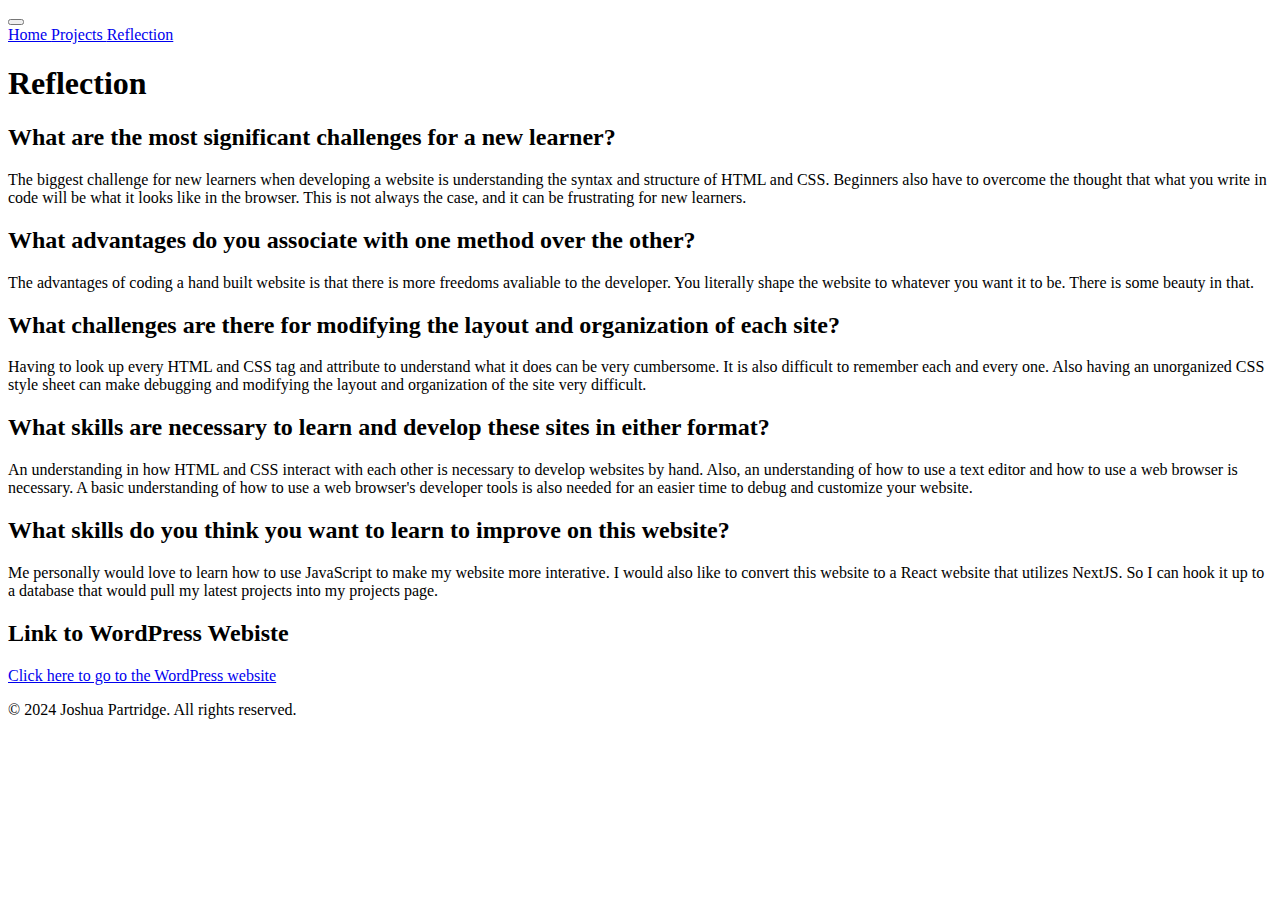
<file: docs/reflection.html>
<!DOCTYPE html>
<html lang="en" data-bs-theme="dark">
  <head>
    <title>Contact - Joshua's Portfolio</title>
    <meta charset="UTF-8" />
    <meta name="viewport" content="width=device-width, initial-scale=1.0" />
    <link rel="stylesheet" href="style.css" />
    <link rel="icon" type="image/png" href="imgs/favicon.ico" />

    <!-- Bootstrap -->
    <link
      href="https://cdn.jsdelivr.net/npm/bootstrap@5.3.2/dist/css/bootstrap.min.css"
      rel="stylesheet"
      integrity="sha384-T3c6CoIi6uLrA9TneNEoa7RxnatzjcDSCmG1MXxSR1GAsXEV/Dwwykc2MPK8M2HN"
      crossorigin="anonymous"
    />

    <!-- My Styling -->
    <link rel="stylesheet" href="style.css" />
  </head>
  <body>
    <!-- Navbar -->
    <nav class="navbar navbar-expand-lg bg-body-tertiary shadow sticky-top">
      <div class="container-fluid">
        <button
          class="navbar-toggler"
          type="button"
          data-bs-toggle="collapse"
          data-bs-target="#navbarNav"
          aria-controls="navbarNav"
          aria-expanded="false"
          aria-label="Toggle navigation"
        >
          <span class="navbar-toggler-icon"></span>
        </button>
        <div class="container-fluid">
          <div
            class="collapse navbar-collapse justify-content-center"
            id="navbarNav"
          >
            <div class="navbar-nav">
              <a class="nav-link" aria-label="home page" href="index.html">
                Home
              </a>
              <a
                class="nav-link"
                aria-label="projects page"
                href="projects.html"
              >
                Projects
              </a>
              <a
                class="nav-link active"
                aria-current="contact page"
                href="reflection.html"
              >
                Reflection
              </a>
            </div>
          </div>
        </div>
      </div>
    </nav>
    <!-- Navbar -->

    <header class="my-2 d-flex justify-content-center">
      <h1>Reflection</h1>
    </header>

    <div class="container">
      <div class="p-5 bg-body-tertiary text-white rounded shadow">
        <h2>What are the most significant challenges for a new learner?</h2>
        <p class="lead mb-4">
          The biggest challenge for new learners when developing a website is
          understanding the syntax and structure of HTML and CSS. Beginners also
          have to overcome the thought that what you write in code will be what
          it looks like in the browser. This is not always the case, and it can
          be frustrating for new learners.
        </p>
        <h2>
          What advantages do you associate with one method over the other?
        </h2>
        <p class="lead mb-4">
          The advantages of coding a hand built website is that there is more
          freedoms avaliable to the developer. You literally shape the website
          to whatever you want it to be. There is some beauty in that.
        </p>
        <h2>
          What challenges are there for modifying the layout and organization of
          each site?
        </h2>
        <p class="lead mb-4">
          Having to look up every HTML and CSS tag and attribute to understand
          what it does can be very cumbersome. It is also difficult to remember
          each and every one. Also having an unorganized CSS style sheet can
          make debugging and modifying the layout and organization of the site
          very difficult.
        </p>
        <h2>
          What skills are necessary to learn and develop these sites in either
          format?
        </h2>
        <p class="lead mb-4">
          An understanding in how HTML and CSS interact with each other is
          necessary to develop websites by hand. Also, an understanding of how
          to use a text editor and how to use a web browser is necessary. A
          basic understanding of how to use a web browser's developer tools is
          also needed for an easier time to debug and customize your website.
        </p>
        <h2>
          What skills do you think you want to learn to improve on this website?
        </h2>
        <p class="lead mb-4">
          Me personally would love to learn how to use JavaScript to make my
          website more interative. I would also like to convert this website to
          a React website that utilizes NextJS. So I can hook it up to a
          database that would pull my latest projects into my projects page.
        </p>
        <h2>Link to WordPress Webiste</h2>
        <a class="lead mb-4" href="https://sites.psu.edu/jrp5988/">
          Click here to go to the WordPress website
        </a>
      </div>
    </div>

    <footer class="d-flex justify-content-center mt-4 pt-3 border-top">
      <p>&copy; 2024 Joshua Partridge. All rights reserved.</p>
    </footer>

    <!-- Bootstrap JS -->
    <script
      src="https://cdn.jsdelivr.net/npm/bootstrap@5.3.2/dist/js/bootstrap.bundle.min.js"
      integrity="sha384-C6RzsynM9kWDrMNeT87bh95OGNyZPhcTNXj1NW7RuBCsyN/o0jlpcV8Qyq46cDfL"
      crossorigin="anonymous"
    ></script>
  </body>
</html>
</file>
<file: docs/style.css>
.divider {
    width: 100%;
    height: 3rem;
    background-color: rgba(0, 0, 0, .1);
    border: solid rgba(0, 0, 0, .15);
    border-width: 1px 0;
    box-shadow: inset 0 0.5em 1.5em rgba(0, 0, 0, .1), inset 0 0.125em 0.5em rgba(0, 0, 0, .15);
}

.flex-even {
    flex: 1;
  }

  
  .breadcrumb-chevron {
    --bs-breadcrumb-divider: url("data:image/svg+xml,%3Csvg xmlns='http://www.w3.org/2000/svg' width='16' height='16' fill='%236c757d'%3E%3Cpath fill-rule='evenodd' d='M4.646 1.646a.5.5 0 0 1 .708 0l6 6a.5.5 0 0 1 0 .708l-6 6a.5.5 0 0 1-.708-.708L10.293 8 4.646 2.354a.5.5 0 0 1 0-.708z'/%3E%3C/svg%3E");
    gap: .5rem;
  }
  .breadcrumb-chevron .breadcrumb-item {
    display: flex;
    gap: inherit;
    align-items: center;
    padding-left: 0;
    line-height: 1;
  }
  .breadcrumb-chevron .breadcrumb-item::before {
    gap: inherit;
    float: none;
    width: 1rem;
    height: 1rem;
  }
  
  .breadcrumb-custom .breadcrumb-item {
    position: relative;
    flex-grow: 1;
    padding: .75rem 3rem;
  }
  .breadcrumb-custom .breadcrumb-item::before {
    display: none;
  }
  .breadcrumb-custom .breadcrumb-item::after {
    position: absolute;
    top: 50%;
    right: -25px;
    z-index: 1;
    display: inline-block;
    width: 50px;
    height: 50px;
    margin-top: -25px;
    content: "";
    background-color: var(--bs-tertiary-bg);
    border-top-right-radius: .5rem;
    box-shadow: 1px -1px var(--bs-border-color);
    transform: scale(.707) rotate(45deg);
  }
  .breadcrumb-custom .breadcrumb-item:first-child {
    padding-left: 1.5rem;
  }
  .breadcrumb-custom .breadcrumb-item:last-child {
    padding-right: 1.5rem;
  }
  .breadcrumb-custom .breadcrumb-item:last-child::after {
    display: none;
  }
</file>
